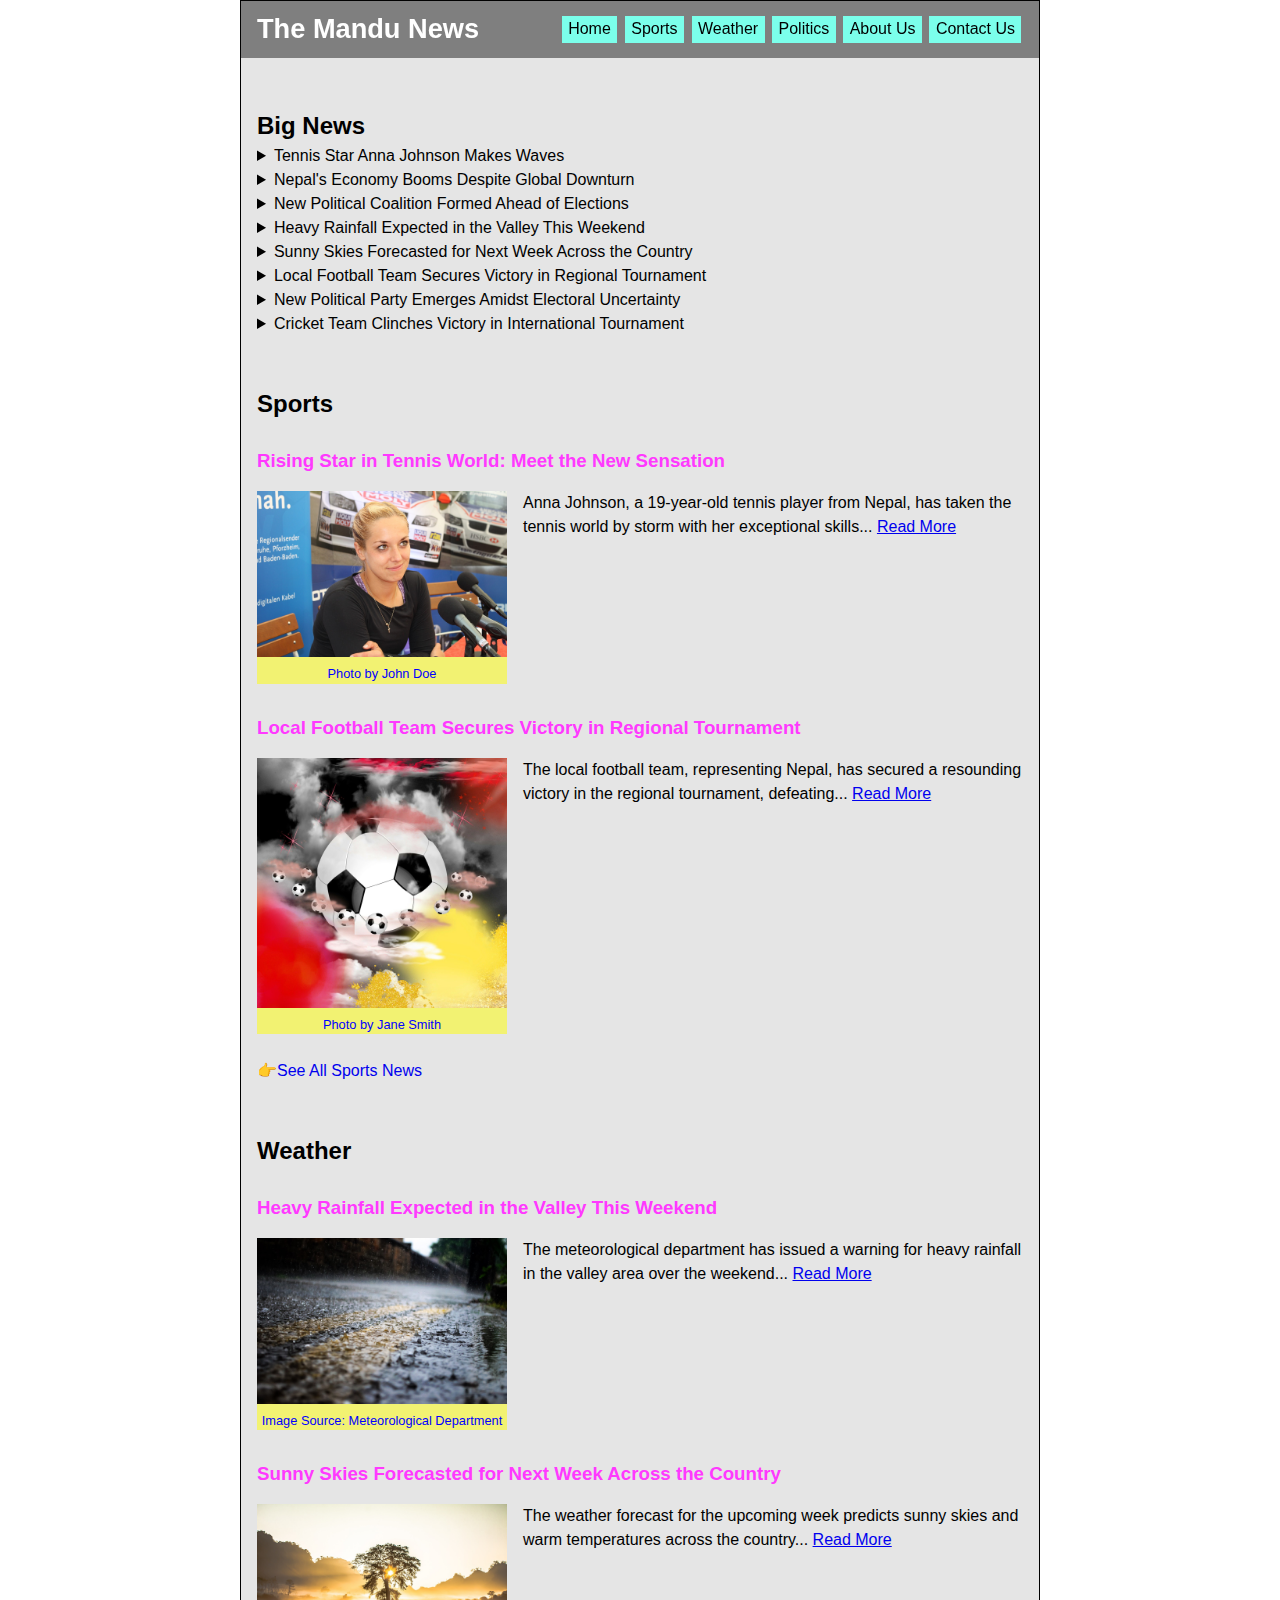
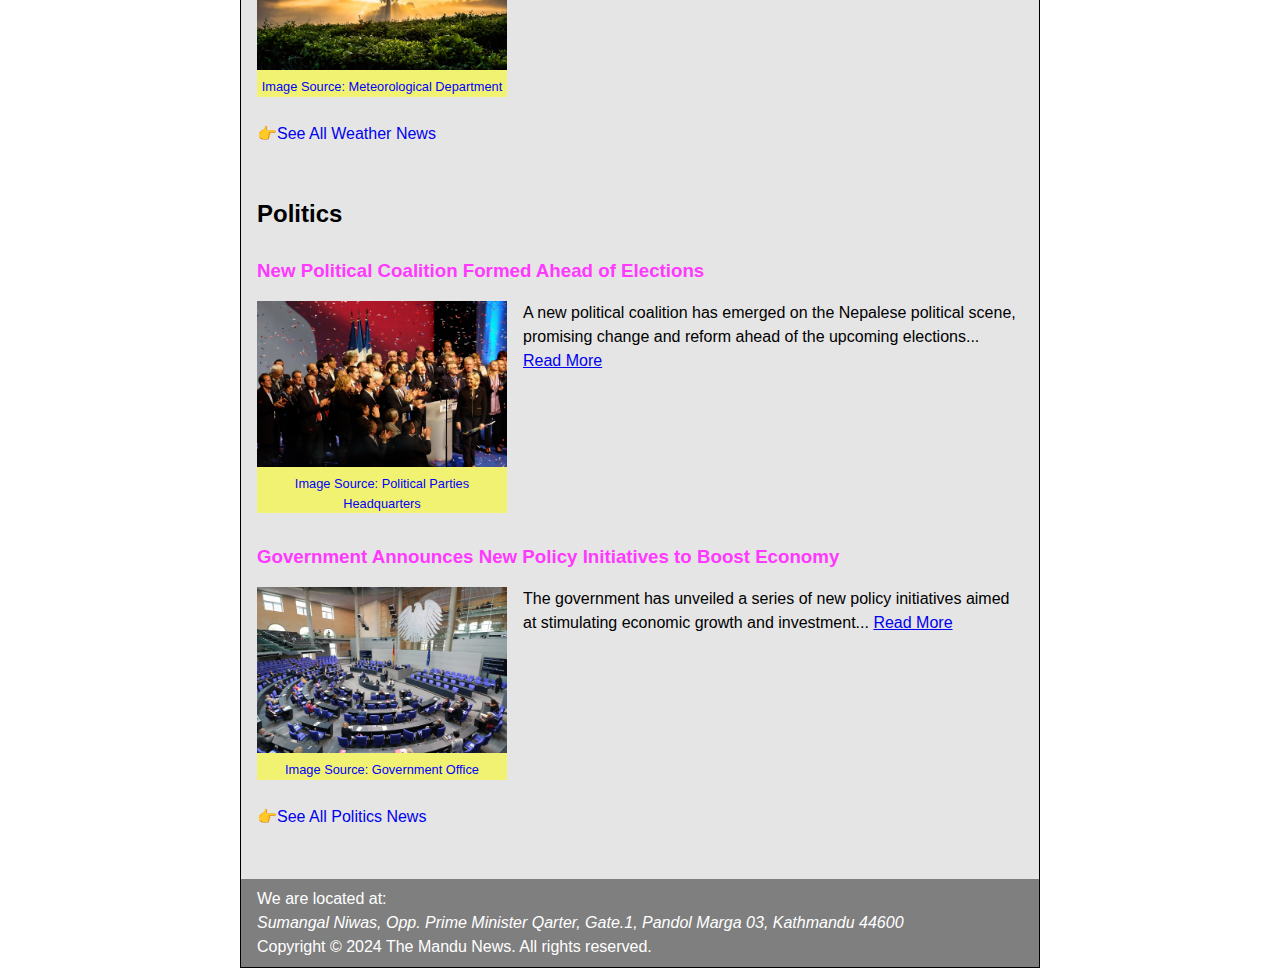
<file: index.html>
<!DOCTYPE html>
<html lang="en">

<!-- HEAD START -->

<head>
    <meta charset="UTF-8">
    <meta name="viewport" content="width=device-width, initial-scale=1.0">
    <meta name="author" content="Niraj Dhakal">
    <meta name="description" content="News article site with css">
    <!-- LINK CUSTOM CSS STYLE -->
    <link rel="stylesheet" href="./assets/css/style.css" />
    <!-- SITE TITLE -->
    <title>Home | The Mandu News</title>
</head>
<!-- HEAD END -->

<!-- BODY START -->

<body>
    <!-- HEADER OF THE PAGE START -->
    <header>
        <!-- MAIN HEADING -->
        <h1 class="site_heading">The Mandu News</h1>
        <!-- NAV BAR START -->
        <nav aria-label="primary-navigation">
            <ul class="nav_menu">
                <li class="nav_item"><a class="nav_item_link" href="./index.html">Home</a></li>
                <li class="nav_item"><a class="nav_item_link" href="./pages/categories/sports.html">Sports</a></li>
                <li class="nav_item"><a class="nav_item_link" href="./pages/categories/weather.html">Weather</a></li>
                <li class="nav_item"><a class="nav_item_link" href="./pages/categories/politics.html">Politics</a></li>
                <li class="nav_item"><a class="nav_item_link" href="./pages/about.html">About Us</a></li>
                <li class="nav_item"><a class="nav_item_link" href="./pages/contact.html">Contact Us</a></li>
            </ul>
        </nav>
        <!-- NAV BAR END -->
    </header>
    <!-- HEADER OF THE PAGE END -->

    <!-- MAIN CONTENT START -->
    <main>
        <section id="big-news" class="big_news">
            <h2 class="news_section_heading">Big News</h2>
            <!-- SPORTS NEWS -->
            <details>
                <summary>Tennis Star Anna Johnson Makes Waves</summary>
                <p>
                    Anna Johnson, a 19-year-old tennis player from Nepal, has taken the tennis world by storm with her exceptional skills. Read more <a href="./pages/categories/sports.html#tennis-star">here</a>.
                </p>
            </details>
            <!-- ECONOMICS NEWS -->
            <details>
                <summary>Nepal's Economy Booms Despite Global Downturn</summary>
                <p>
                    Nepal's economy has shown remarkable resilience in the face of global economic challenges, with growth rates exceeding expectations. Read more <a href="./pages/categories/economic.html#economy-boom">here</a>.
                </p>
            </details>
            <!-- POLITICS NEWS -->
            <details>
                <summary>New Political Coalition Formed Ahead of Elections</summary>
                <p>
                    A new political coalition has emerged on the Nepalese political scene, promising change and reform ahead of the upcoming elections. Read more <a href="./pages/categories/politics.html#coalition">here</a>.
                </p>
            </details>
            <!-- WEATHER NEWS -->
            <details>
                <summary>Heavy Rainfall Expected in the Valley This Weekend</summary>
                <p>
                    The meteorological department has issued a warning for heavy rainfall in the valley area over the weekend. Read more <a href="./pages/categories/weather.html#heavy-rainfall">here</a>.
                </p>
            </details>
            <!-- WEATHER NEWS -->
            <details>
                <summary>Sunny Skies Forecasted for Next Week Across the Country</summary>
                <p>
                    The weather forecast for the upcoming week predicts sunny skies and warm temperatures across the country. Read more <a href="./pages/categories/weather.html#sunny-skies">here</a>.
                </p>
            </details>
            <!-- SPORTS NEWS -->
            <details>
                <summary>Local Football Team Secures Victory in Regional Tournament</summary>
                <p>
                    The local football team, representing Nepal, has secured a resounding victory in the regional tournament, defeating rivals from neighboring countries. Read more <a href="./pages/categories/sports.html#football-victory">here</a>.
                </p>
            </details>
            <!-- POLITICS NEWS-->
            <details>
                <summary>New Political Party Emerges Amidst Electoral Uncertainty</summary>
                <p>
                    A new political party has emerged amidst growing electoral uncertainty, promising to address key issues facing the nation. Read more <a href="./pages/categories/politics.html#political-party">here</a>.
                </p>
            </details>
            <!-- SPORTS NEWS -->
            <details>
                <summary>Cricket Team Clinches Victory in International Tournament</summary>
                <p>
                    The national cricket team has clinched a historic victory in an international tournament, showcasing their talent and determination on the global stage. Read more <a href="./pages/categories/sports.html#cricket-victory">here</a>.
                </p>
            </details>
        </section>
        <!-- SPORTS NEWS SECTION START -->
        <section id="sports-news" class="news_section sports_news">
            <h2 class="news_section_heading">Sports</h2>
            <article class="news_article">
                <h3 class="news_article_heading">Rising Star in Tennis World: Meet the New Sensation</h3>
                <figure class="news_article_figure">
                    <img class="news_article_image" src="./assets/images/tennis-star.jpg" alt="Tennis Star" />
                    <figcaption class="news_article_figcaption">Photo by John Doe</figcaption>
                </figure>
                <span class="news_article_description">
                    Anna Johnson, a 19-year-old tennis player from Nepal, has taken the tennis world by storm with her exceptional skills... <span class="nosplit"><a href="./pages/categories/sports.html#tennis-star">Read More</a></span>
                </p>
            </article>
            <article class="news_article">
                <h3 class="news_article_heading">Local Football Team Secures Victory in Regional Tournament</h3>
                <figure class="news_article_figure">
                    <img class="news_article_image" src="./assets/images/football-victory.jpg" alt="Football Victory" />
                    <figcaption class="news_article_figcaption">Photo by Jane Smith</figcaption>
                </figure>
                <span class="news_article_description">
                    The local football team, representing Nepal, has secured a resounding victory in the regional tournament, defeating... <span class="nosplit"><a href="./pages/categories/sports.html#football-victory">Read More</a></span>
                </p>
            </article>
            <a class="news_read_all_link" href="./pages/categories/sports.html">See All Sports News</a>
        </section>
        <!-- SPORTS NEWS SECTION END -->

        <!-- WEATHER NEWS SECTION START -->
        <section id="weather-news" class="news_section weather_news">
            <h2 class="news_section_heading">Weather</h2>
            <article class="news_article">
                <h3 class="news_article_heading">Heavy Rainfall Expected in the Valley This Weekend</h3>
                <figure class="news_article_figure">
                    <img class="news_article_image" src="./assets/images/rain-forecast.jpg" alt="Rain Forecast" />
                    <figcaption class="news_article_figcaption">Image Source: Meteorological Department</figcaption>
                </figure>
                <span class="news_article_description">
                    The meteorological department has issued a warning for heavy rainfall in the valley area over the weekend... <span class="nosplit"><a href="./pages/categories/weather.html#heavy-rainfall">Read More</a></span>
                </p>
            </article>
            <article class="news_article">
                <h3 class="news_article_heading">Sunny Skies Forecasted for Next Week Across the Country</h3>
                <figure class="news_article_figure">
                    <img class="news_article_image" src="./assets/images/sunny-forecast.jpg" alt="Sunny Forecast" />
                    <figcaption class="news_article_figcaption">Image Source: Meteorological Department</figcaption>
                </figure>
                <span class="news_article_description">
                    The weather forecast for the upcoming week predicts sunny skies and warm temperatures across the country... <span class="nosplit"><a href="./pages/categories/weather.html#sunny-skies">Read More</a></span>
                </p>
            </article>
            <a class="news_read_all_link" href="./pages/categories/weather.html">See All Weather News</a>
        </section>
        <!-- WEATHER NEWS SECTION END -->

        <!-- POLITICS NEWS SECTION START -->
        <section id="politics-news" class="news_section politics_news">
            <h2 class="news_section_heading">Politics</h2>
            <article class="news_article">
                <h3 class="news_article_heading">New Political Coalition Formed Ahead of Elections</h3>
                <figure class="news_article_figure">
                    <img class="news_article_image" src="./assets/images/political-coalition.jpg" alt="Political Coalition" />
                    <figcaption class="news_article_figcaption">Image Source: Political Parties Headquarters</figcaption>
                </figure>
                <span class="news_article_description">
                    A new political coalition has emerged on the Nepalese political scene, promising change and reform ahead of the upcoming elections... <span class="nosplit"><a href="./pages/categories/politics.html#coalition">Read More</a></span>
                </p>
            </article>
            <article class="news_article">
                <h3 class="news_article_heading">Government Announces New Policy Initiatives to Boost Economy</h3>
                <figure class="news_article_figure">
                    <img class="news_article_image" src="./assets/images/government-policy.jpg" alt="Government Policy" />
                    <figcaption class="news_article_figcaption">Image Source: Government Office</figcaption>
                </figure>
                <span class="news_article_description">
                    The government has unveiled a series of new policy initiatives aimed at stimulating economic growth and investment... <span class="nosplit"><a href="./pages/categories/economic.html#policy-initiatives">Read More</a></span>
                </p>
            </article>
            <a class="news_read_all_link" href="./pages/categories/politics.html">See All Politics News</a>
        </section>
        <!-- POLITICS NEWS SECTION END -->
    </main>
    <!-- MAIN CONTENT END -->
    <!-- FOOTER START -->
    <footer>
        <p>
            We are located at:
        </p>
        <!-- ADDRESS -->
        <address>Sumangal Niwas, Opp. Prime Minister Qarter, Gate.1, Pandol Marga 03, Kathmandu 44600</address>
        <!-- COPYRIGHT INFO -->
        <p>
            Copyright &copy; 2024 The Mandu News. All rights reserved.
        </p>
    </footer>
    <!-- FOOTER END -->

</body>
<!-- BODY END -->

</html>
</file>
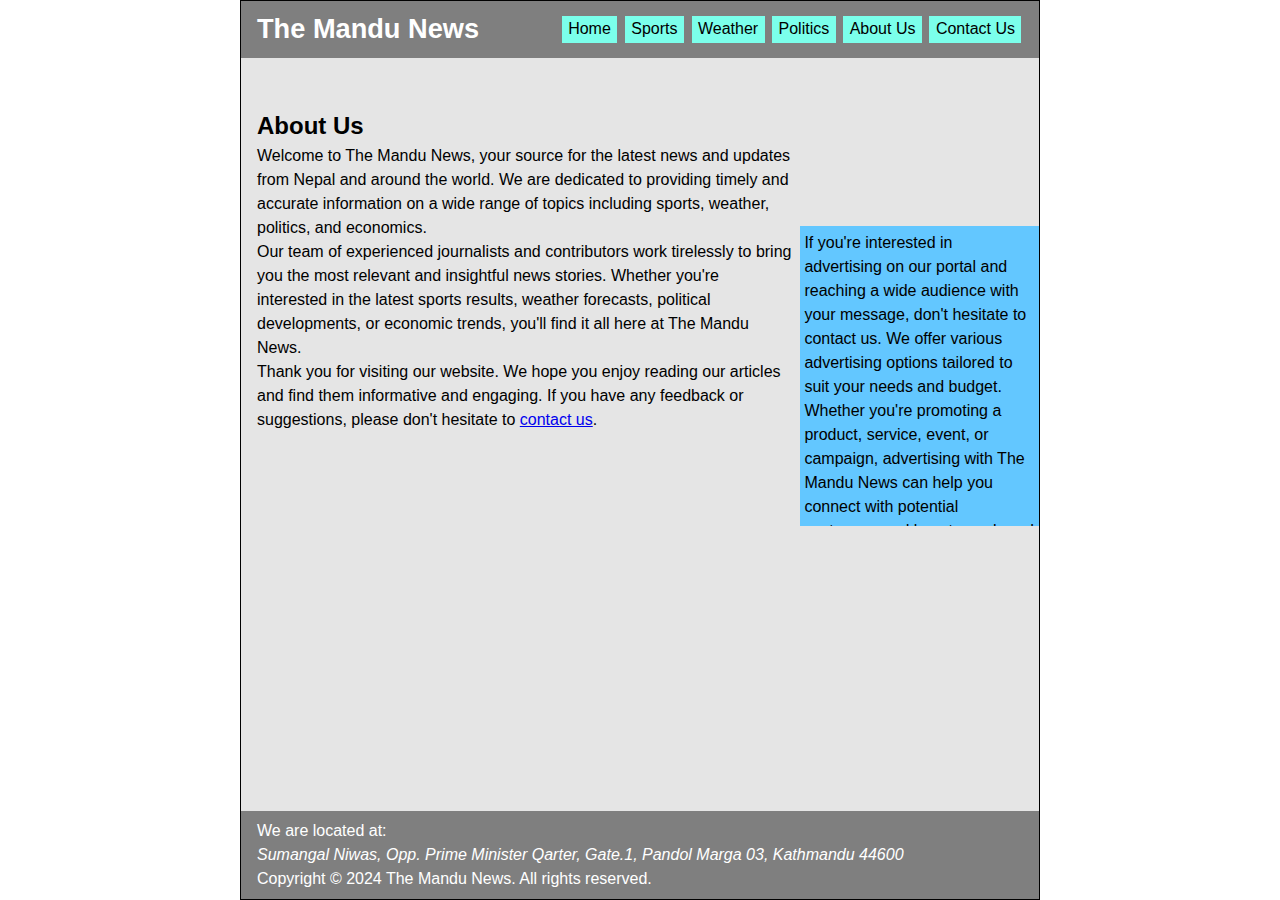
<file: pages/about.html>
<!DOCTYPE html>
<html lang="en">

<head>
    <meta charset="UTF-8">
    <meta name="viewport" content="width=device-width, initial-scale=1.0">
    <meta name="author" content="Niraj Dhakal">
    <meta name="description" content="News article site with css">
    <!-- LINK CUSTOM CSS STYLE -->
    <link rel="stylesheet" href="../assets/css/style.css" />
    <!-- SITE TITLE -->
    <title>About | The Mandu News</title>
</head>
<!-- HEAD END -->

<!-- BODY START -->

<body>
    <!-- HEADER OF THE PAGE START -->
    <header>
        <!-- MAIN HEADING -->
        <h1 class="site_heading">The Mandu News</h1>
        <!-- NAV BAR START -->
        <nav aria-label="primary-navigation">
            <ul class="nav_menu">
                <li class="nav_item"><a class="nav_item_link" href="../index.html">Home</a></li>
                <li class="nav_item"><a class="nav_item_link" href="../pages/categories/sports.html">Sports</a></li>
                <li class="nav_item"><a class="nav_item_link" href="../pages/categories/weather.html">Weather</a></li>
                <li class="nav_item"><a class="nav_item_link" href="../pages/categories/politics.html">Politics</a></li>
                <li class="nav_item"><a class="nav_item_link" href="./about.html">About Us</a></li>
                <li class="nav_item"><a class="nav_item_link" href="./contact.html">Contact Us</a></li>
            </ul>
        </nav>
        <!-- NAV BAR END -->
    </header>
    <!-- HEADER OF THE PAGE END -->

    <!-- MAIN CONTENT START -->
    <main>
        <!-- SECTION FOR ABOUT US CONTENT -->
        <section id="about-us" class="about_us">
            <h2 class="about_heading">About Us</h2>
            <p>Welcome to The Mandu News, your source for the latest news and updates from Nepal and around the world. We are dedicated to providing timely and accurate information on a wide range of topics including sports, weather, politics, and economics.</p>
            <p>Our team of experienced journalists and contributors work tirelessly to bring you the most relevant and insightful news stories. Whether you're interested in the latest sports results, weather forecasts, political developments, or economic trends, you'll find it all here at The Mandu News.</p>
            <p>Thank you for visiting our website. We hope you enjoy reading our articles and find them informative and engaging. If you have any feedback or suggestions, please don't hesitate to <a href="../pages/contact.html">contact us</a>.</p>
        </section>
        <!-- ASIDE CONTENT -->
        <aside class="aside_call_advert">
            <p class="advert_content">
                If you're interested in advertising on our portal and reaching a wide audience with your message, don't hesitate to contact us. We offer various advertising options tailored to suit your needs and budget. Whether you're promoting a product, service, event, or campaign, advertising with The Mandu News can help you connect with potential customers and boost your brand visibility. Get in touch with us today to discuss your advertising goals and explore the opportunities
                available.
            </p>
        </aside>
    </main>
    <!-- MAIN CONTENT END -->
    <!-- FOOTER START -->
    <footer>
        <p>
            We are located at:
        </p>
        <!-- ADDRESS -->
        <address>Sumangal Niwas, Opp. Prime Minister Qarter, Gate.1, Pandol Marga 03, Kathmandu 44600</address>
        <!-- COPYRIGHT INFO -->
        <p>
            Copyright &copy; 2024 The Mandu News. All rights reserved.
        </p>
    </footer>
    <!-- FOOTER END -->
</body>
<!-- BODY END -->

</html>
</file>
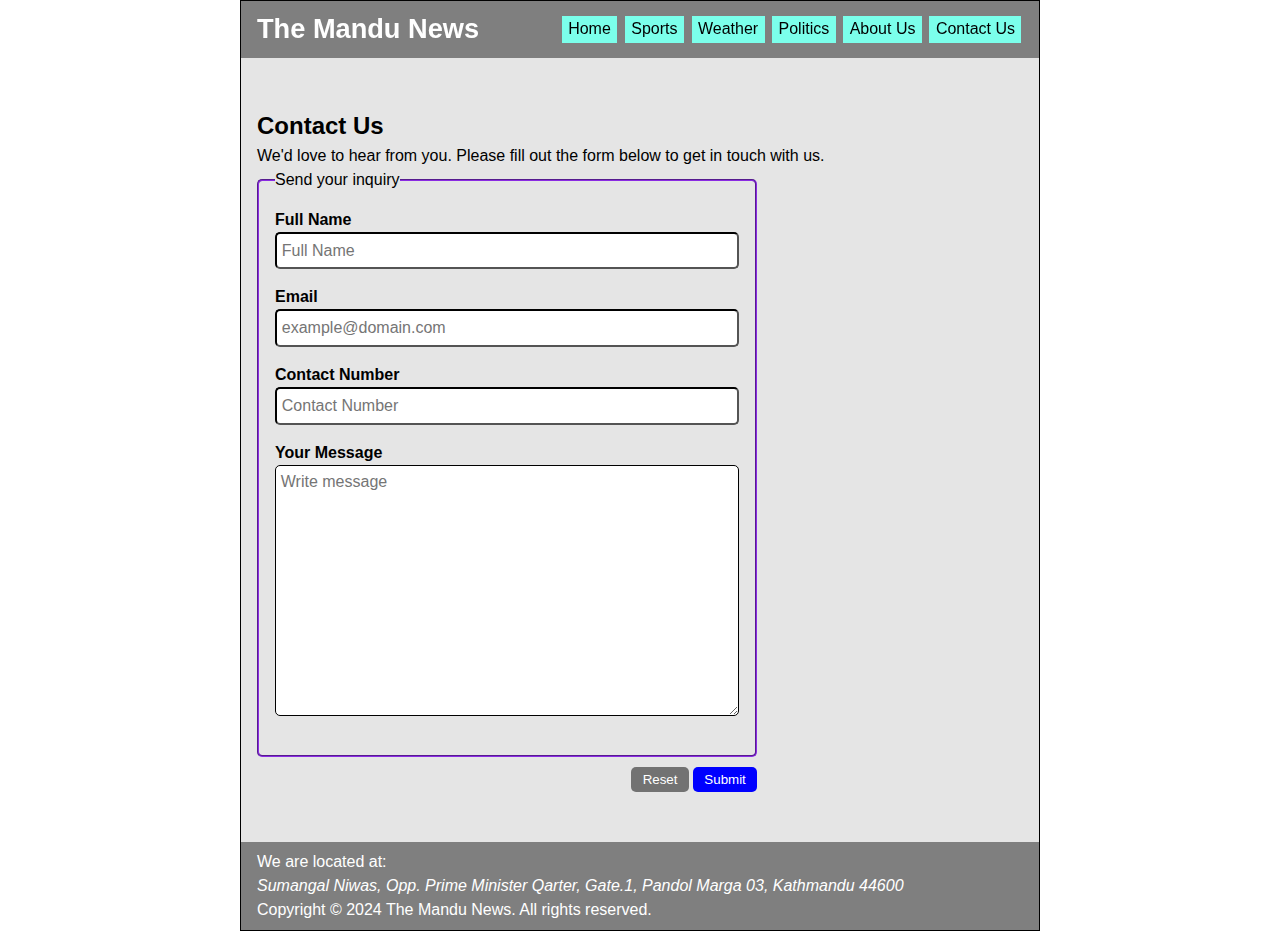
<file: pages/contact.html>
<!DOCTYPE html>
<html lang="en">

<head>
    <meta charset="UTF-8">
    <meta name="viewport" content="width=device-width, initial-scale=1.0">
    <meta name="author" content="Niraj Dhakal">
    <meta name="description" content="News article site with css">
    <!-- LINK CUSTOM CSS STYLE -->
    <link rel="stylesheet" href="../assets/css/style.css" />
    <!-- SITE TITLE -->
    <title>Contact | The Mandu News</title>
</head>
<!-- HEAD END -->

<!-- BODY START -->

<body>
    <!-- HEADER OF THE PAGE START -->
    <header>
        <!-- MAIN HEADING -->
        <h1 class="site_heading">The Mandu News</h1>
        <!-- NAV BAR START -->
        <nav aria-label="primary-navigation">
            <ul class="nav_menu">
                <li class="nav_item"><a class="nav_item_link" href="../index.html">Home</a></li>
                <li class="nav_item"><a class="nav_item_link" href="../pages/categories/sports.html">Sports</a></li>
                <li class="nav_item"><a class="nav_item_link" href="../pages/categories/weather.html">Weather</a></li>
                <li class="nav_item"><a class="nav_item_link" href="../pages/categories/politics.html">Politics</a></li>
                <li class="nav_item"><a class="nav_item_link" href="./about.html">About Us</a></li>
                <li class="nav_item"><a class="nav_item_link" href="./contact.html">Contact Us</a></li>
            </ul>
        </nav>
        <!-- NAV BAR END -->
    </header>
    <!-- HEADER OF THE PAGE END -->

    <!-- MAIN CONTENT START -->
    <main>
        <!-- CONTACT SECTION START -->
        <section id="contact" class="contact">
            <h2 class="contact_heading">Contact Us</h2>
            <p>We'd love to hear from you. Please fill out the form below to get in touch with us.</p>
            <!-- CONTACT FORM START -->
            <form id="contact-form" class="contact_form" action="https://httpbin.org/post" method="post">
                <fieldset>
                    <legend>Send your inquiry</legend>
                    <p>
                        <label for="name">Full Name</label><br />
                        <input type="text" name="name" id="name" placeholder="Full Name" required />
                    </p>
                    <p>
                        <label for="email">Email</label><br />
                        <input type="email" name="email" id="email" placeholder="example@domain.com" required />
                    </p>
                    <p><label for="phone">Contact Number</label><br />
                        <input type="number" name="phone" id="phone" minlength="10" maxlength="10" min="0" placeholder="Contact Number" required />
                    </p>
                    <p>
                        <label for="message">Your Message</label><br />
                        <textarea name="message" id="message" cols="20" rows="10" placeholder="Write message" required></textarea>
                    </p>
                </fieldset>
                <p class="form_action_buttons">
                    <button class="reset_button" type="reset">Reset</button>
                    <button class="submit_button" type="submit">Submit</button>
                </p>
            </form>
            <!-- CONTACT FORM END -->
        </section>
        <!-- CONTACT SECTION END -->
    </main>
    <!-- MAIN CONTENT END -->
    <!-- FOOTER START -->
    <footer>
        <p>
            We are located at:
        </p>
        <!-- ADDRESS -->
        <address>Sumangal Niwas, Opp. Prime Minister Qarter, Gate.1, Pandol Marga 03, Kathmandu 44600</address>
        <!-- COPYRIGHT INFO -->
        <p>
            Copyright &copy; 2024 The Mandu News. All rights reserved.
        </p>
    </footer>
    <!-- FOOTER END -->
</body>
<!-- BODY END -->

</html>
</file>
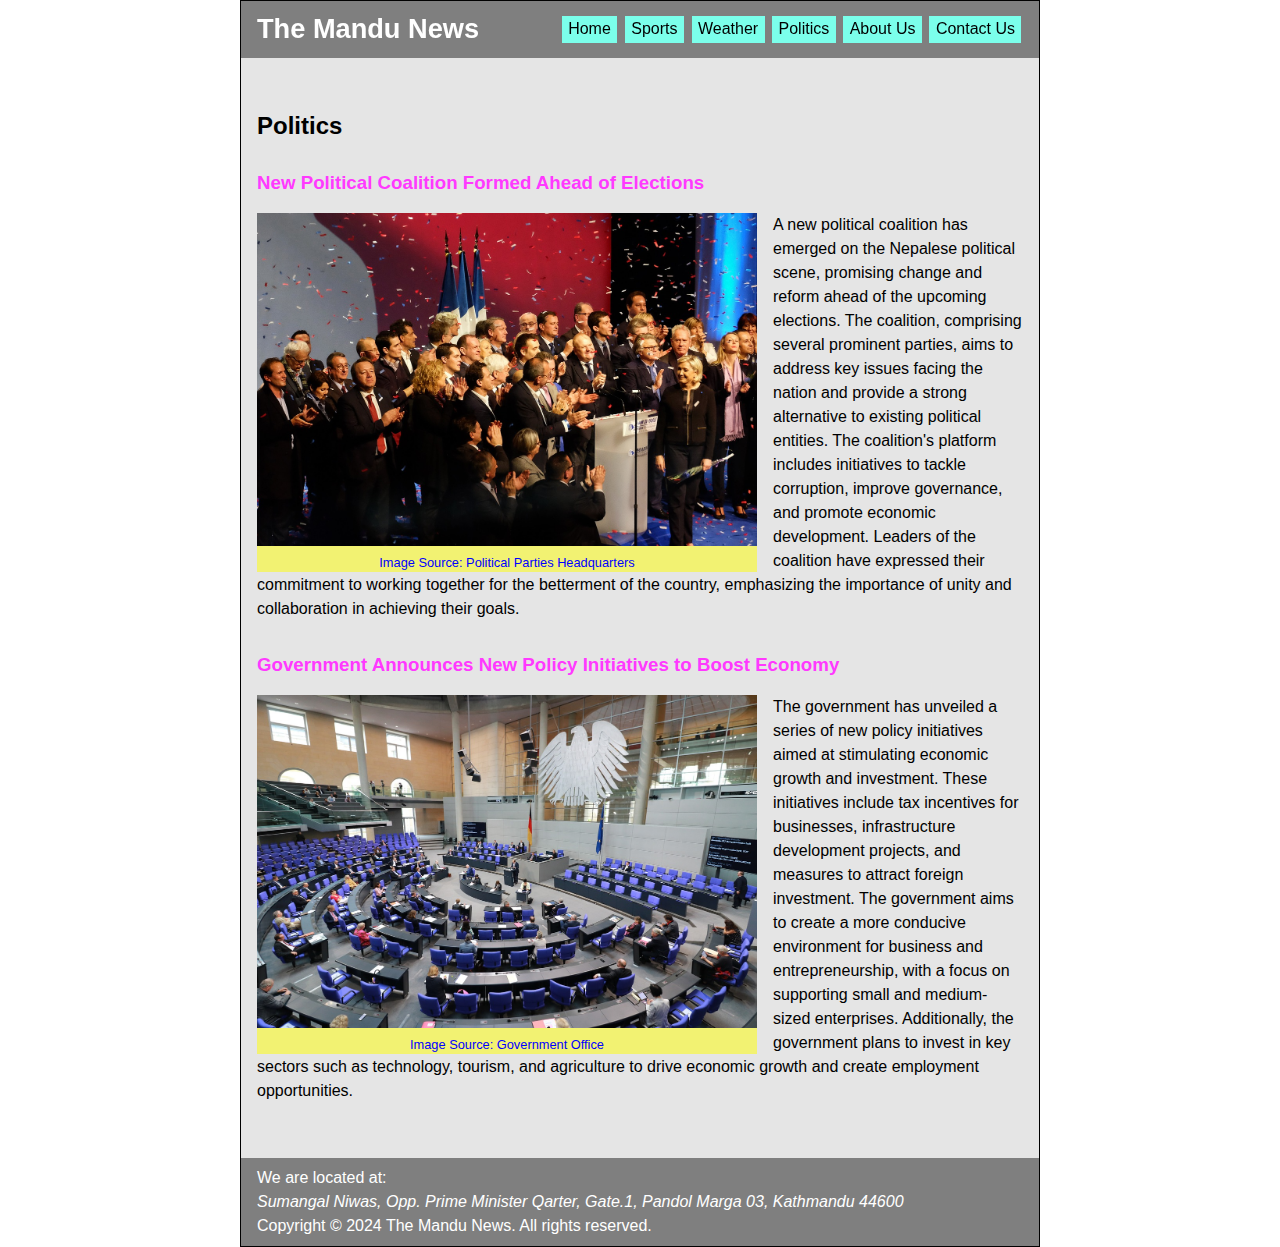
<file: pages/categories/politics.html>
<!DOCTYPE html>
<html lang="en">

<head>
    <meta charset="UTF-8">
    <meta name="viewport" content="width=device-width, initial-scale=1.0">
    <meta name="author" content="Niraj Dhakal">
    <meta name="description" content="News article site with css">
    <!-- LINK CUSTOM CSS STYLE -->
    <link rel="stylesheet" href="../../assets/css/style.css" />
    <!-- SITE TITLE -->
    <title>Politics | The Mandu News</title>
</head>
<!-- HEAD END -->

<!-- BODY START -->

<body>
    <!-- HEADER OF THE PAGE START -->
    <header>
        <!-- MAIN HEADING -->
        <h1 class="site_heading">The Mandu News</h1>
        <!-- NAV BAR START -->
        <nav aria-label="primary-navigation">
            <ul class="nav_menu">
                <li class="nav_item"><a class="nav_item_link" href="../../index.html">Home</a></li>
                <li class="nav_item"><a class="nav_item_link" href="./sports.html">Sports</a></li>
                <li class="nav_item"><a class="nav_item_link" href="./weather.html">Weather</a></li>
                <li class="nav_item"><a class="nav_item_link" href="./politics.html">Politics</a></li>
                <li class="nav_item"><a class="nav_item_link" href="../about.html">About Us</a></li>
                <li class="nav_item"><a class="nav_item_link" href="../contact.html">Contact Us</a></li>
            </ul>
        </nav>
        <!-- NAV BAR END -->
    </header>
    <!-- HEADER OF THE PAGE END -->

    <!-- MAIN CONTENT START -->
    <main>
        <!-- SECTION FOR POLITICS NEWS START -->
        <section id="politics-news-in" class="news_section politics_news_in">
            <h2 class="news_section_heading">Politics</h2>
            <article class="news_article">
                <h3 class="news_article_heading">New Political Coalition Formed Ahead of Elections</h3>
                <figure class="news_article_figure news_article_figure_in news_article_figure_in_politics">
                    <img class="news_article_image" src="../../assets/images/political-coalition.jpg" alt="Political Coalition" width="300px" height="auto" />
                    <figcaption class="news_article_figcaption">Image Source: Political Parties Headquarters</figcaption>
                </figure>
                <p class="news_article_description">
                    A new political coalition has emerged on the Nepalese political scene, promising change and reform ahead of the upcoming elections. The coalition, comprising several prominent parties, aims to address key issues facing the nation and provide a strong alternative to existing political entities. The coalition's platform includes initiatives to tackle corruption, improve governance, and promote economic development. Leaders of the coalition have expressed their commitment to
                    working together for the betterment of the country, emphasizing the importance of unity and collaboration in achieving their goals.
                </p>
            </article>
            <article class="news_article">
                <h3 class="news_article_heading">Government Announces New Policy Initiatives to Boost Economy</h3>
                <figure class="news_article_figure news_article_figure_in news_article_figure_in_politics">
                    <img class="news_article_image" src="../../assets/images/government-policy.jpg" alt="Government Policy" width="300px" height="auto" />
                    <figcaption class="news_article_figcaption">Image Source: Government Office</figcaption>
                </figure>
                <p class="news_article_description">
                    The government has unveiled a series of new policy initiatives aimed at stimulating economic growth and investment. These initiatives include tax incentives for businesses, infrastructure development projects, and measures to attract foreign investment. The government aims to create a more conducive environment for business and entrepreneurship, with a focus on supporting small and medium-sized enterprises. Additionally, the government plans to invest in key sectors such as
                    technology, tourism, and agriculture to drive economic growth and create employment opportunities.
                </p>
            </article>
        </section>
        <!-- SECTION FOR POLITICS NEWS END -->
    </main>
    <!-- MAIN CONTENT END -->
    <!-- FOOTER START -->
    <footer>
        <p>
            We are located at:
        </p>
        <!-- ADDRESS -->
        <address>Sumangal Niwas, Opp. Prime Minister Qarter, Gate.1, Pandol Marga 03, Kathmandu 44600</address>
        <!-- COPYRIGHT INFO -->
        <p>
            Copyright &copy; 2024 The Mandu News. All rights reserved.
        </p>
    </footer>
    <!-- FOOTER END -->
</body>
<!-- BODY END -->

</html>
</file>
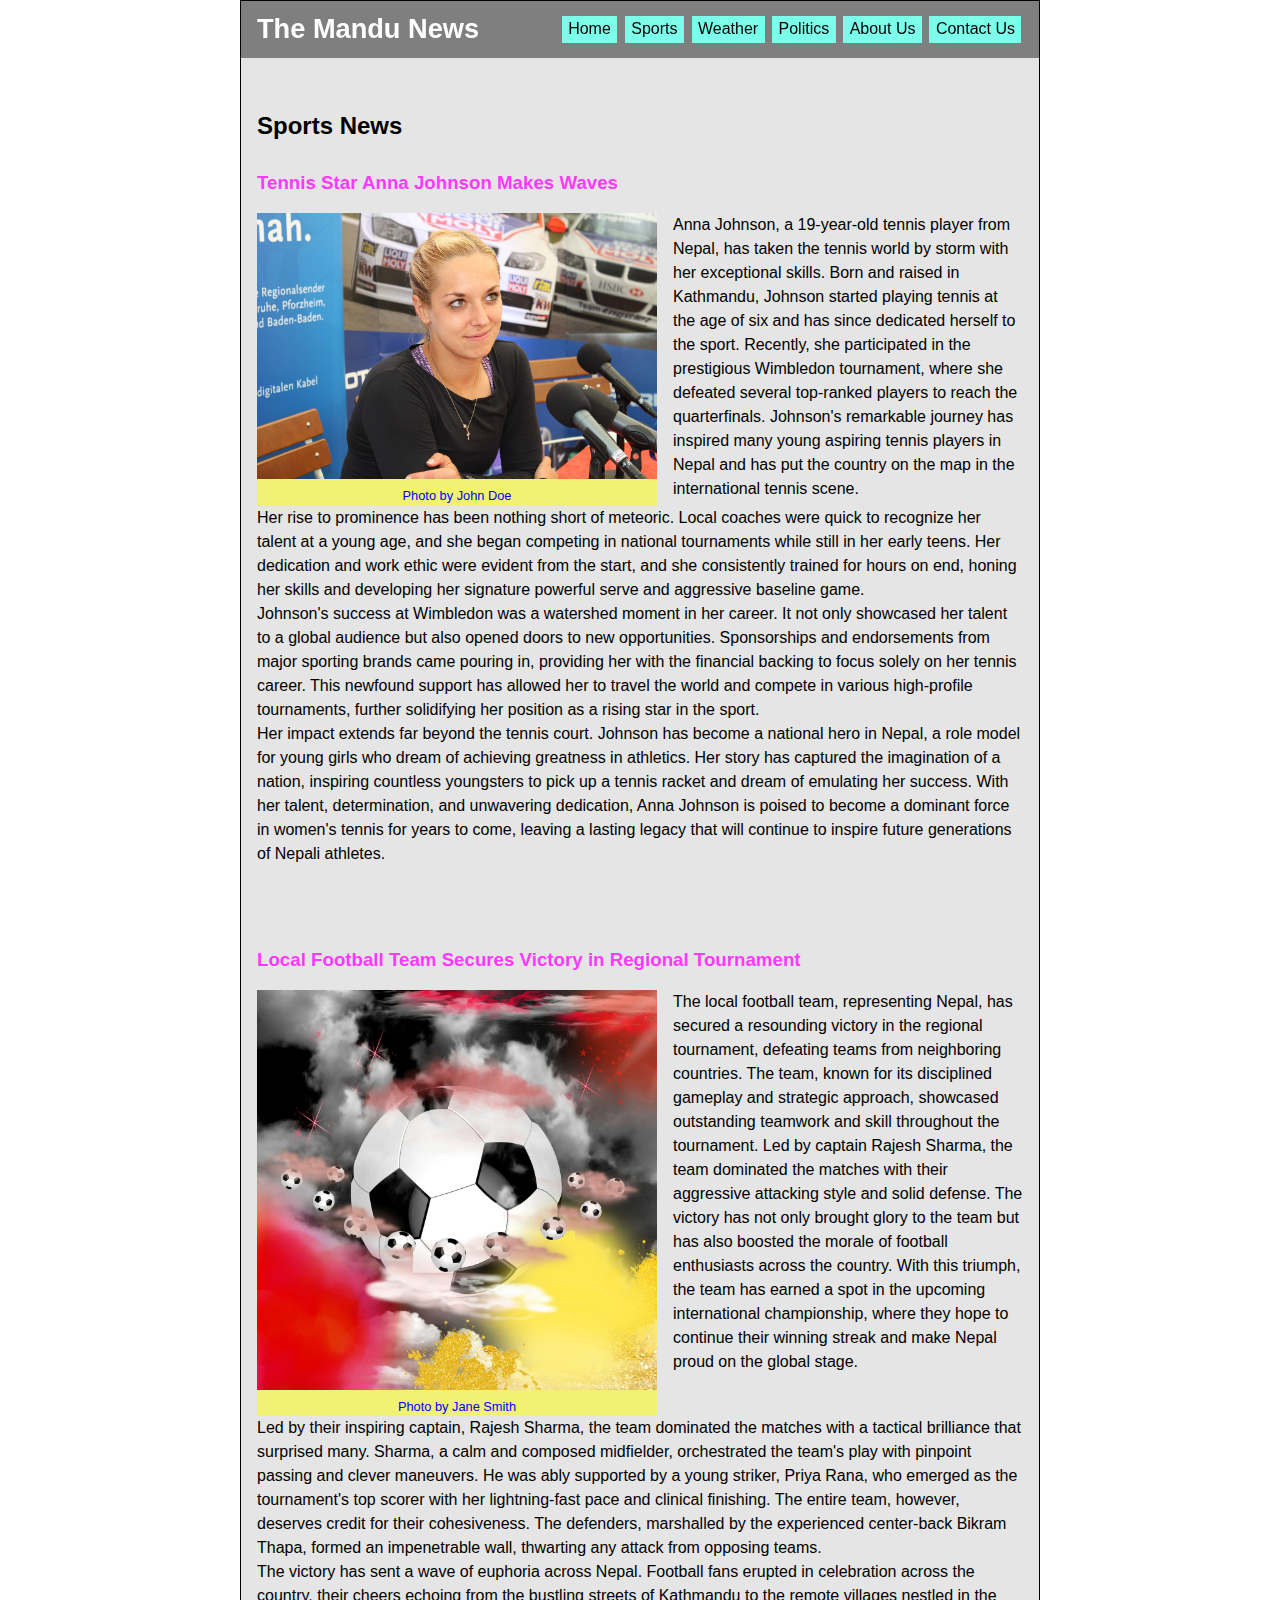
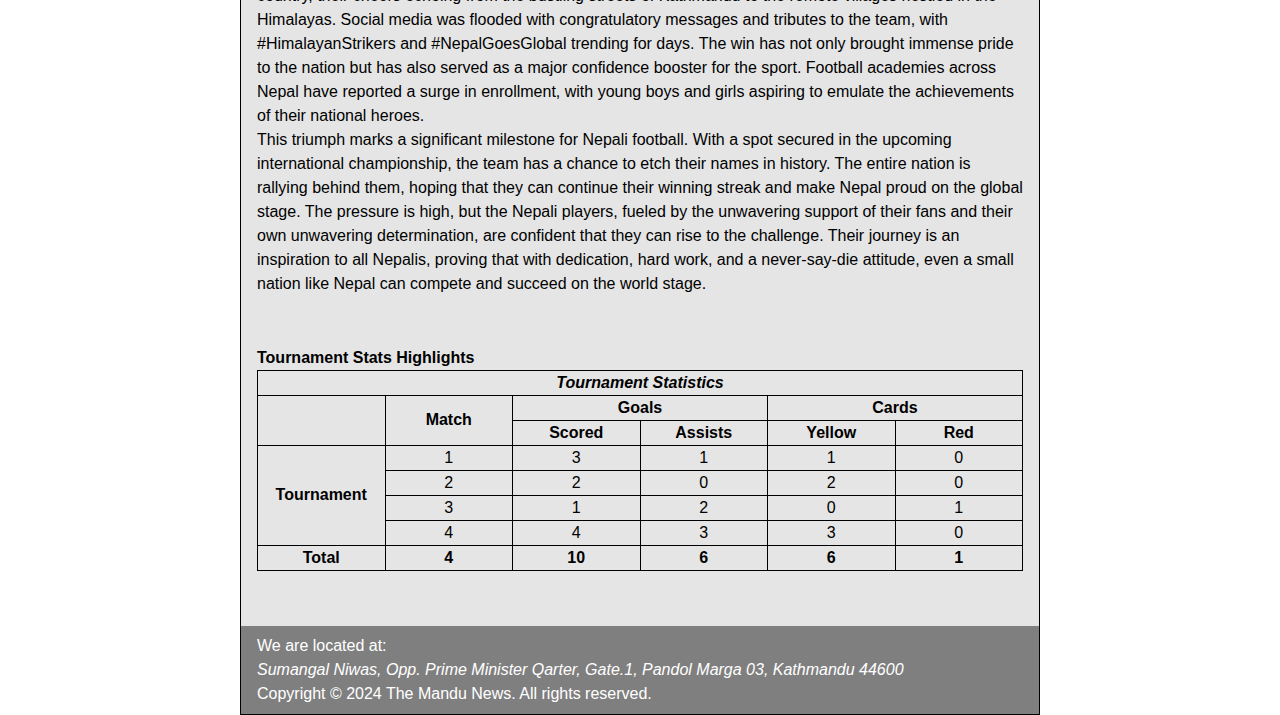
<file: pages/categories/sports.html>
<!DOCTYPE html>
<html lang="en">

<head>
    <meta charset="UTF-8">
    <meta name="viewport" content="width=device-width, initial-scale=1.0">
    <meta name="author" content="Niraj Dhakal">
    <meta name="description" content="News article site with css">
    <!-- LINK CUSTOM CSS STYLE -->
    <link rel="stylesheet" href="../../assets/css/style.css" />
    <!-- SITE TITLE -->
    <title>Sports | The Mandu News</title>
</head>
<!-- HEAD END -->

<!-- BODY START -->

<body>
    <!-- HEADER OF THE PAGE START -->
    <header>
        <!-- MAIN HEADING -->
        <h1 class="site_heading">The Mandu News</h1>
        <!-- NAV BAR START -->
        <nav aria-label="primary-navigation">
            <ul class="nav_menu">
                <li class="nav_item"><a class="nav_item_link" href="../../index.html">Home</a></li>
                <li class="nav_item"><a class="nav_item_link" href="./sports.html">Sports</a></li>
                <li class="nav_item"><a class="nav_item_link" href="./weather.html">Weather</a></li>
                <li class="nav_item"><a class="nav_item_link" href="./politics.html">Politics</a></li>
                <li class="nav_item"><a class="nav_item_link" href="../about.html">About Us</a></li>
                <li class="nav_item"><a class="nav_item_link" href="../contact.html">Contact Us</a></li>
            </ul>
        </nav>
        <!-- NAV BAR END -->
    </header>
    <!-- HEADER OF THE PAGE END -->

    <!-- MAIN CONTENT START -->
    <main>
        <!-- SECTION FOR SPORTS NEWS START -->
        <section id="sports-news-in" class="news_section sports_news_in">
            <h2 class="news_section_heading">Sports News</h2>
            <article class="news_article">
                <h3 class="news_article_heading">Tennis Star Anna Johnson Makes Waves</h3>
                <figure class="news_article_figure news_article_figure_in">
                    <img class="news_article_image" src="../../assets/images/tennis-star.jpg" alt="Tennis Star" />
                    <figcaption class="news_article_figcaption">Photo by John Doe</figcaption>
                </figure>
                <p class="news_article_description">
                    Anna Johnson, a 19-year-old tennis player from Nepal, has taken the tennis world by storm with her exceptional skills. Born and raised in Kathmandu, Johnson started playing tennis at the age of six and has since dedicated herself to the sport. Recently, she participated in the prestigious Wimbledon tournament, where she defeated several top-ranked players to reach the quarterfinals. Johnson's remarkable journey has inspired many young aspiring tennis players in Nepal and has
                    put the country on the map in the international tennis scene.
                </p>
                <p class="news_article_description clearfix">
                    Her rise to prominence has been nothing short of meteoric. Local coaches were quick to recognize her talent at a young age, and she began competing in national tournaments while still in her early teens. Her dedication and work ethic were evident from the start, and she consistently trained for hours on end, honing her skills and developing her signature powerful serve and aggressive baseline game.
                </p>
                <p class="news_article_description">
                    Johnson's success at Wimbledon was a watershed moment in her career. It not only showcased her talent to a global audience but also opened doors to new opportunities. Sponsorships and endorsements from major sporting brands came pouring in, providing her with the financial backing to focus solely on her tennis career. This newfound support has allowed her to travel the world and compete in various high-profile tournaments, further solidifying her position as a rising star in
                    the sport.
                </p>
                <p class="news_article_description">
                    Her impact extends far beyond the tennis court. Johnson has become a national hero in Nepal, a role model for young girls who dream of achieving greatness in athletics. Her story has captured the imagination of a nation, inspiring countless youngsters to pick up a tennis racket and dream of emulating her success. With her talent, determination, and unwavering dedication, Anna Johnson is poised to become a dominant force in women's tennis for years to come, leaving a lasting
                    legacy that will continue to inspire future generations of Nepali athletes.
                </p>
            </article>
            <article class="news_article">
                <section>
                    <h3 class="news_article_heading">Local Football Team Secures Victory in Regional Tournament</h3>
                    <figure class="news_article_figure news_article_figure_in">
                        <img class="news_article_image" src="../../assets/images/football-victory.jpg" alt="Football Victory" />
                        <figcaption class="news_article_figcaption">Photo by Jane Smith</figcaption>
                    </figure>
                    <p class="news_article_description">
                        The local football team, representing Nepal, has secured a resounding victory in the regional tournament, defeating teams from neighboring countries. The team, known for its disciplined gameplay and strategic approach, showcased outstanding teamwork and skill throughout the tournament. Led by captain Rajesh Sharma, the team dominated the matches with their aggressive attacking style and solid defense. The victory has not only brought glory to the team but has also boosted
                        the morale of football enthusiasts across the country. With this triumph, the team has earned a spot in the upcoming international championship, where they hope to continue their winning streak and make Nepal proud on the global stage.
                    </p>
                    <p class="news_article_description clearfix">
                        Led by their inspiring captain, Rajesh Sharma, the team dominated the matches with a tactical brilliance that surprised many. Sharma, a calm and composed midfielder, orchestrated the team's play with pinpoint passing and clever maneuvers. He was ably supported by a young striker, Priya Rana, who emerged as the tournament's top scorer with her lightning-fast pace and clinical finishing. The entire team, however, deserves credit for their cohesiveness. The defenders,
                        marshalled by the experienced center-back Bikram Thapa, formed an impenetrable wall, thwarting any attack from opposing teams.
                    </p>
                    <p class="news_article_description">
                        The victory has sent a wave of euphoria across Nepal. Football fans erupted in celebration across the country, their cheers echoing from the bustling streets of Kathmandu to the remote villages nestled in the Himalayas. Social media was flooded with congratulatory messages and tributes to the team, with #HimalayanStrikers and #NepalGoesGlobal trending for days. The win has not only brought immense pride to the nation but has also served as a major confidence booster for
                        the sport. Football academies across Nepal have reported a surge in enrollment, with young boys and girls aspiring to emulate the achievements of their national heroes.
                    </p>
                    <p class="news_article_description">
                        This triumph marks a significant milestone for Nepali football. With a spot secured in the upcoming international championship, the team has a chance to etch their names in history. The entire nation is rallying behind them, hoping that they can continue their winning streak and make Nepal proud on the global stage. The pressure is high, but the Nepali players, fueled by the unwavering support of their fans and their own unwavering determination, are confident that they
                        can rise to the challenge. Their journey is an inspiration to all Nepalis, proving that with dedication, hard work, and a never-say-die attitude, even a small nation like Nepal can compete and succeed on the world stage.
                    </p>
                </section>
                <section class="tournament_stats_section">
                    <h4>Tournament Stats Highlights</h4>
                    <!-- TOURNAMENT STATS TABLE START -->
                    <table class="tournament_stats_table">
                        <caption>Tournament Statistics</caption>
                        <thead>
                            <tr>
                                <th scope="rowgroup" rowspan="2"></th>
                                <th scope="colgroup" rowspan="2">Match</th>
                                <th scope="colgroup" colspan="2">Goals</th>
                                <th scope="colgroup" colspan="2">Cards</th>
                            </tr>
                            <tr>
                                <th scope="col">Scored</th>
                                <th scope="col">Assists</th>
                                <th scope="col">Yellow</th>
                                <th scope="col">Red</th>
                            </tr>
                        </thead>
                        <tbody>
                            <tr>
                                <th scope="rowgroup" rowspan="4">Tournament</th>
                                <td>1</td>
                                <td>3</td>
                                <td>1</td>
                                <td>1</td>
                                <td>0</td>
                            </tr>
                            <tr>
                                <td>2</td>
                                <td>2</td>
                                <td>0</td>
                                <td>2</td>
                                <td>0</td>
                            </tr>
                            <tr>
                                <td>3</td>
                                <td>1</td>
                                <td>2</td>
                                <td>0</td>
                                <td>1</td>
                            </tr>
                            <tr>
                                <td>4</td>
                                <td>4</td>
                                <td>3</td>
                                <td>3</td>
                                <td>0</td>
                            </tr>
                        </tbody>
                        <tfoot>
                            <th scope="row">Total</th>
                            <td>4</td>
                            <td>10</td>
                            <td>6</td>
                            <td>6</td>
                            <td>1</td>
                        </tfoot>
                        <!-- TOURNAMENT STATS TABLE END -->
                    </table>
                </section>
            </article>
        </section>
        <!-- SECTION FOR SPORTS NEWS START -->
    </main>
    <!-- MAIN CONTENT END -->
    <!-- FOOTER START -->
    <footer>
        <p>
            We are located at:
        </p>
        <!-- ADDRESS -->
        <address>Sumangal Niwas, Opp. Prime Minister Qarter, Gate.1, Pandol Marga 03, Kathmandu 44600</address>
        <!-- COPYRIGHT INFO -->
        <p>
            Copyright &copy; 2024 The Mandu News. All rights reserved.
        </p>
    </footer>
    <!-- FOOTER END -->
</body>
<!-- BODY END -->

</html>
</file>
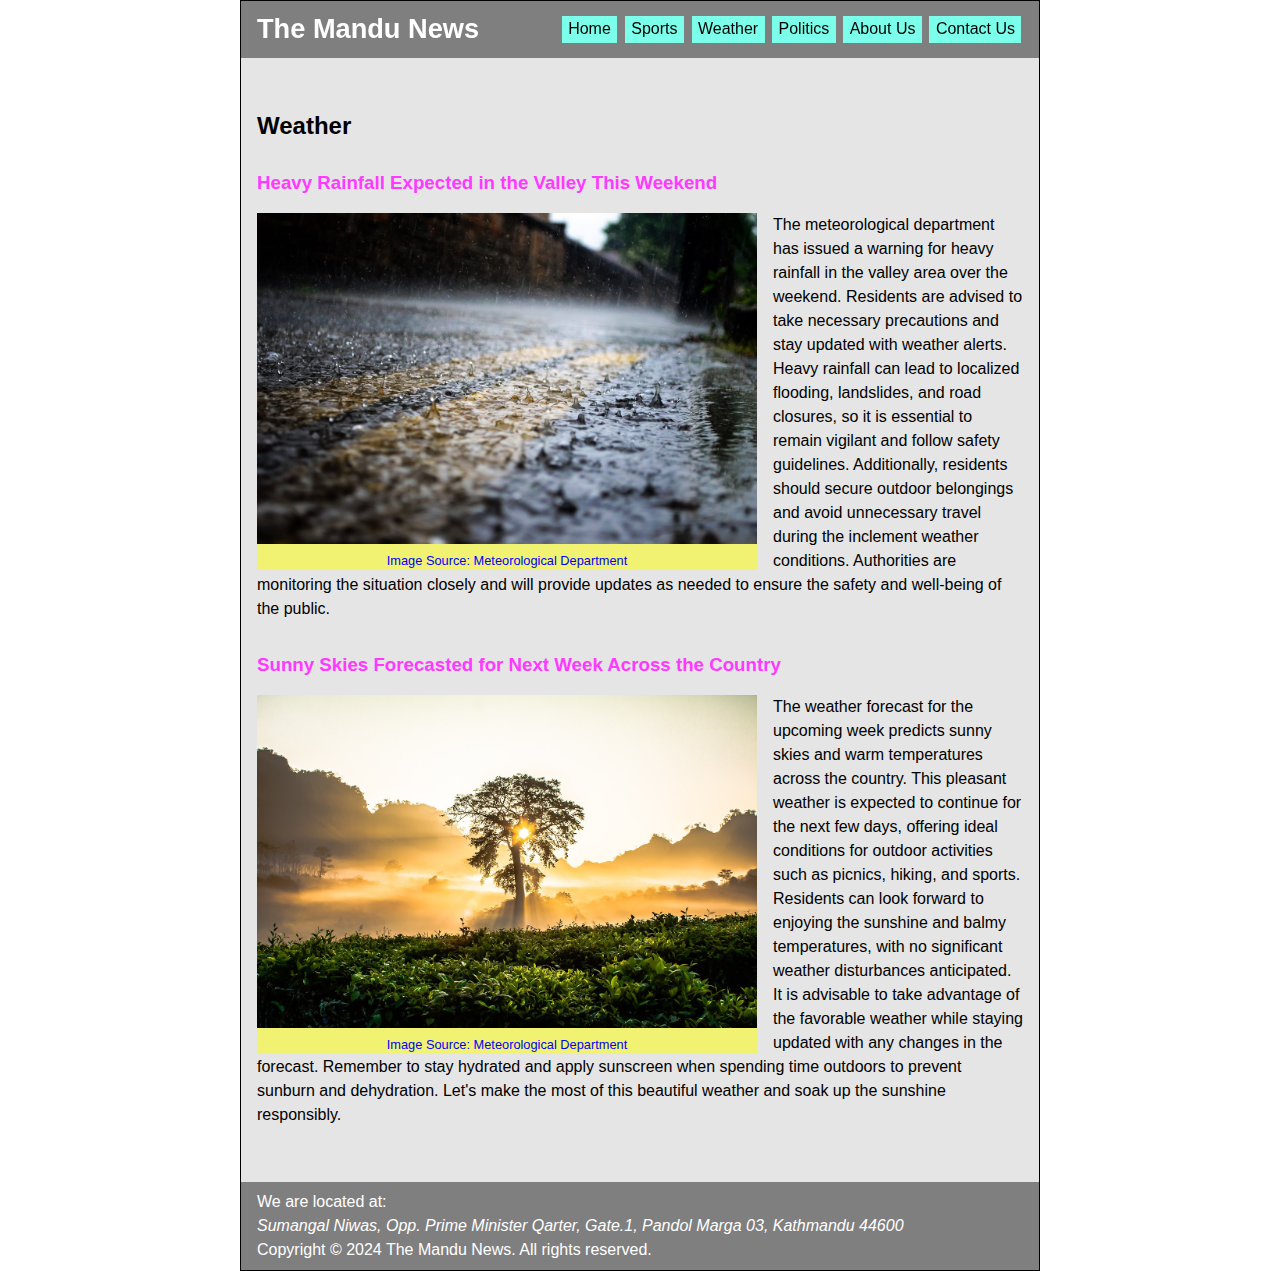
<file: pages/categories/weather.html>
<!DOCTYPE html>
<html lang="en">

<head>
    <meta charset="UTF-8">
    <meta name="viewport" content="width=device-width, initial-scale=1.0">
    <meta name="author" content="Niraj Dhakal">
    <meta name="description" content="News article site with css">
    <!-- LINK CUSTOM CSS STYLE -->
    <link rel="stylesheet" href="../../assets/css/style.css" />
    <!-- SITE TITLE -->
    <title>Weather | The Mandu News</title>
</head>
<!-- HEAD END -->

<!-- BODY START -->

<body>
    <!-- HEADER OF THE PAGE START -->
    <header>
        <!-- MAIN HEADING -->
        <h1 class="site_heading">The Mandu News</h1>
        <!-- NAV BAR START -->
        <nav aria-label="primary-navigation">
            <ul class="nav_menu">
                <li class="nav_item"><a class="nav_item_link" href="../../index.html">Home</a></li>
                <li class="nav_item"><a class="nav_item_link" href="./sports.html">Sports</a></li>
                <li class="nav_item"><a class="nav_item_link" href="./weather.html">Weather</a></li>
                <li class="nav_item"><a class="nav_item_link" href="./politics.html">Politics</a></li>
                <li class="nav_item"><a class="nav_item_link" href="../about.html">About Us</a></li>
                <li class="nav_item"><a class="nav_item_link" href="../contact.html">Contact Us</a></li>
            </ul>
        </nav>
        <!-- NAV BAR END -->
    </header>
    <!-- HEADER OF THE PAGE END -->

    <!-- MAIN CONTENT START -->
    <main>
        <section id="weather-news-in" class="news_section weather_news_in">
            <h2 class="news_section_heading">Weather</h2>
            <article class="news_article">
                <h3 class="news_article_heading">Heavy Rainfall Expected in the Valley This Weekend</h3>
                <figure class="news_article_figure news_article_figure_in news_article_figure_in_weather">
                    <img class="news_article_image" src="../../assets/images/rain-forecast.jpg" alt="Heavy Rainfall" width="300px" height="auto" />
                    <figcaption class="news_article_figcaption">Image Source: Meteorological Department</figcaption>
                </figure>
                <p class="news_article_description">
                    The meteorological department has issued a warning for heavy rainfall in the valley area over the weekend. Residents are advised to take necessary precautions and stay updated with weather alerts. Heavy rainfall can lead to localized flooding, landslides, and road closures, so it is essential to remain vigilant and follow safety guidelines. Additionally, residents should secure outdoor belongings and avoid unnecessary travel during the inclement weather conditions.
                    Authorities are monitoring the situation closely and will provide updates as needed to ensure the safety and well-being of the public.
                </p>
            </article>
            <article class="news_article">
                <h3 class="news_article_heading">Sunny Skies Forecasted for Next Week Across the Country</h3>
                <figure class="news_article_figure news_article_figure_in news_article_figure_in_weather">
                    <img class="news_article_image" src="../../assets/images/sunny-forecast.jpg" alt="Sunny Skies Forecast" width="300px" height="auto" />
                    <figcaption class="news_article_figcaption">Image Source: Meteorological Department</figcaption>
                </figure>
                <p class="news_article_description">
                    The weather forecast for the upcoming week predicts sunny skies and warm temperatures across the country. This pleasant weather is expected to continue for the next few days, offering ideal conditions for outdoor activities such as picnics, hiking, and sports. Residents can look forward to enjoying the sunshine and balmy temperatures, with no significant weather disturbances anticipated. It is advisable to take advantage of the favorable weather while staying updated with any
                    changes in the forecast. Remember to stay hydrated and apply sunscreen when spending time outdoors to prevent sunburn and dehydration. Let's make the most of this beautiful weather and soak up the sunshine responsibly.
                </p>
            </article>
        </section>
    </main>
    <!-- MAIN CONTENT END -->
    <!-- FOOTER START -->
    <footer>
        <p>
            We are located at:
        </p>
        <!-- ADDRESS -->
        <address>Sumangal Niwas, Opp. Prime Minister Qarter, Gate.1, Pandol Marga 03, Kathmandu 44600</address>
        <!-- COPYRIGHT INFO -->
        <p>
            Copyright &copy; 2024 The Mandu News. All rights reserved.
        </p>
    </footer>
    <!-- FOOTER END -->
</body>
<!-- BODY END -->

</html>
</file>
<file: assets/css/style.css>
/* CSS RESET */
* {
    margin: 0;
    padding: 0;
    box-sizing: border-box;
}

/* STYLING FOR BODY */
body {
    font-family: 'Trebuchet MS', 'Lucida Sans Unicode', 'Lucida Grande', 'Lucida Sans', Arial, sans-serif;
    font-size: 1rem;
    line-height: 1.5;
    max-width: 800px;
    min-height: 100vh;
    margin: 0 auto;
    border: 1px solid rgba(0, 0, 0, 1);
    display: flex;
    flex-direction: column;
    position: relative;
}

/* WEBKIT SCROLLBAR */
body::-webkit-scrollbar {
    width: 20px;
}

/* WEBKIT SCROLLBAR TRACK */
body::-webkit-scrollbar-track {
    border: 3px solid rgba(0, 0, 0, 0.5);
    border-radius: 3rem;
}

/* WEBKIT SCROLLBAR THUMB */
body::-webkit-scrollbar-thumb {
    background-color: rgba(0, 133, 133, 0.5);
    border-radius: 3rem;
}

/* STYLING HEADINGS */
h1,
h2,
h3 {
    font-weight: 800;
}

/* HEADER */
header {
    display: flex;
    flex-direction: row;
    justify-content: space-between;
    align-items: center;
    position: sticky;
    top: 0;
    background-color: rgba(0, 0, 0, 0.5);
    color: rgba(255, 255, 255, 1);
    padding: 0.5rem 1rem;
}

/* SITE HEADING */
.site_heading {
    font-size: 1.7em;
}

/* NAV MENU */
.nav_menu {
    list-style-type: none;
}

/* NAV ITEM */
.nav_item {
    display: inline-block;
}

/* NAV LINK ITEMS */
.nav_item_link {
    display: inline-block;
    text-decoration: none;
    color: rgba(0, 0, 0, 1);
    background-color: rgba(123, 255, 235, 1);
    padding: 0.1em 0.4em;
    margin: 0.1em;
}

/* MAIN */
main {
    padding: 0 1rem;
    flex-grow: 1;
    background-color: rgba(0, 0, 0, 0.1);
}

/* FOOTER */
footer {
    font-size: 1em;
    background-color: rgba(0, 0, 0, 0.5);
    color: rgba(255, 255, 255, 1);
    padding: 0.5rem 1rem;
}

/* SECTIONS */
section {
    margin: 50px 0;
}

/* ARTICLES */
article {
    margin: 5px 0;
}

/* TABLE STYLE START */
table {
    width: 100%;
    border-collapse: collapse;
    table-layout: fixed;
    overflow-wrap: break-word;
}

thead {
    border: 1px solid rgba(0, 0, 0, 1);
}

tbody {
    border: 1px solid rgba(0, 0, 0, 1);
}

td,
th,
caption {
    border: 1px solid rgba(0, 0, 0, 1);
    padding: 0 0.5em;
}

tfoot {
    font-weight: 600;
}

caption {
    font-style: italic;
    font-weight: 600;
    border-bottom: none;
    text-wrap: wrap;
}

/* TABLE STYLE END */

/* FLOAT CLEAR */
.clearfix {
    clear: both;
}

/* NEWS SECTION */
.news_section {
    display: flex;
    flex-direction: column;
    gap: 20px;
}

/* NEWS SECTION HEADING */
.news_section_heading {
    color: rgba(0, 0, 0, 1);
}

/* NEWS ARTICLE */
.news_article {
    display: block;
}

/* NEWS ARTICLE HEADING */
.news_article_heading {
    color: rgba(255, 57, 255, 1);
    margin-bottom: 1rem;
}

/* NEWS ARTICLE FIGURE */
.news_article_figure {
    float: left;
    width: 100%;
    max-width: 250px;
    margin-right: 1em;
    background-color: rgba(255, 255, 0, 0.5);
    text-align: center;
}

/* NEWS ARTICLE IMG */
.news_article_image {
    width: 100%;
    height: auto;
}

/* NEWS ARTICLE FIGCAPTION */
.news_article_figcaption {
    font-size: 0.8em;
    color: rgba(0, 0, 255, 1);
}

/* NEWS ARTICLE DESCRIPTION */
.news_article_description {
    font-size: 1em;
}

/* NEWS READ ALL LINK TEXT */
.news_read_all_link {
    text-decoration: none;
}

.news_read_all_link::before {
    content: '\1F449';
}

/* KEEP TEXT TOGETHER */
.nosplit {
    text-wrap: nowrap;
}

/* SPORTS PAGE STYLES */
.news_article_figure_in {
    max-width: 400px;
}

/* TOURNAMENT STATS SECTION */
.tournament_stats_section {
    margin-bottom: 0;
}

/* TOURNAMENT STATS TABLE */
.tournament_stats_table {
    text-align: center;
}

/* SPORTS PAGE STYLES END */

/* WEATHER AND POLITICS PAGE STYLE START */
.news_article_figure_in_weather, .news_article_figure_in_politics {
    max-width: 500px;
}
/* WEATHER AND POLITICS PAGE STYLE END */

/* ABOUT US PAGE STYLE START */
.about_us {
    max-width: 70%;
}

.aside_call_advert {
    position: absolute;
    top: 25vh;
    right: 0;
    max-width: 30%;
   max-height: 300px;
   overflow-y: scroll;
   background-color: rgba(99, 199, 255, 1);
   padding: 0.3em;
   overflow-wrap: break-word;
}

.aside_call_advert::-webkit-scrollbar {
    width: 1rem;
}

.aside_call_advert::-webkit-scrollbar-track {
    border: 2px solid rgba(255, 57, 255, 1);
    border-radius: 3rem;
}

.aside_call_advert::-webkit-scrollbar-thumb {
    width: 1rem;
    background-color: rgba(255, 255, 0, 0.5);
}
/* ABOUT US PAGE STYLE END */
/* CONTACT PAGE START */
.contact_form {
    width: 100%;
    max-width: 500px;
}

form {
    /* padding: 1rem; */
}

fieldset {
    border-color: blueviolet;
    border-radius: 5px;
}

label {
    font-weight: 600;
}

input, textarea {
    width: 100%;
    font: inherit;
    border-color: rgba(0, 0, 0, 1);
    border-radius: 5px;
    padding: 0.3em;
    margin-bottom: 1em;
}

fieldset {
    padding: 1rem;
}

button {
    padding: 0.3rem 0.7rem;
    border: none;
    border-radius: 5px;
    cursor: pointer;
    color: rgba(255, 255, 255, 1);
}

.form_action_buttons {
    margin-top: 10px;
    text-align: right;
}

.submit_button {
    background-color: rgba(0, 0, 255, 1);
}

.reset_button {
    background-color: rgba(0, 0, 0, 0.5);
}

/* CONTACT PAGE END */
</file>
